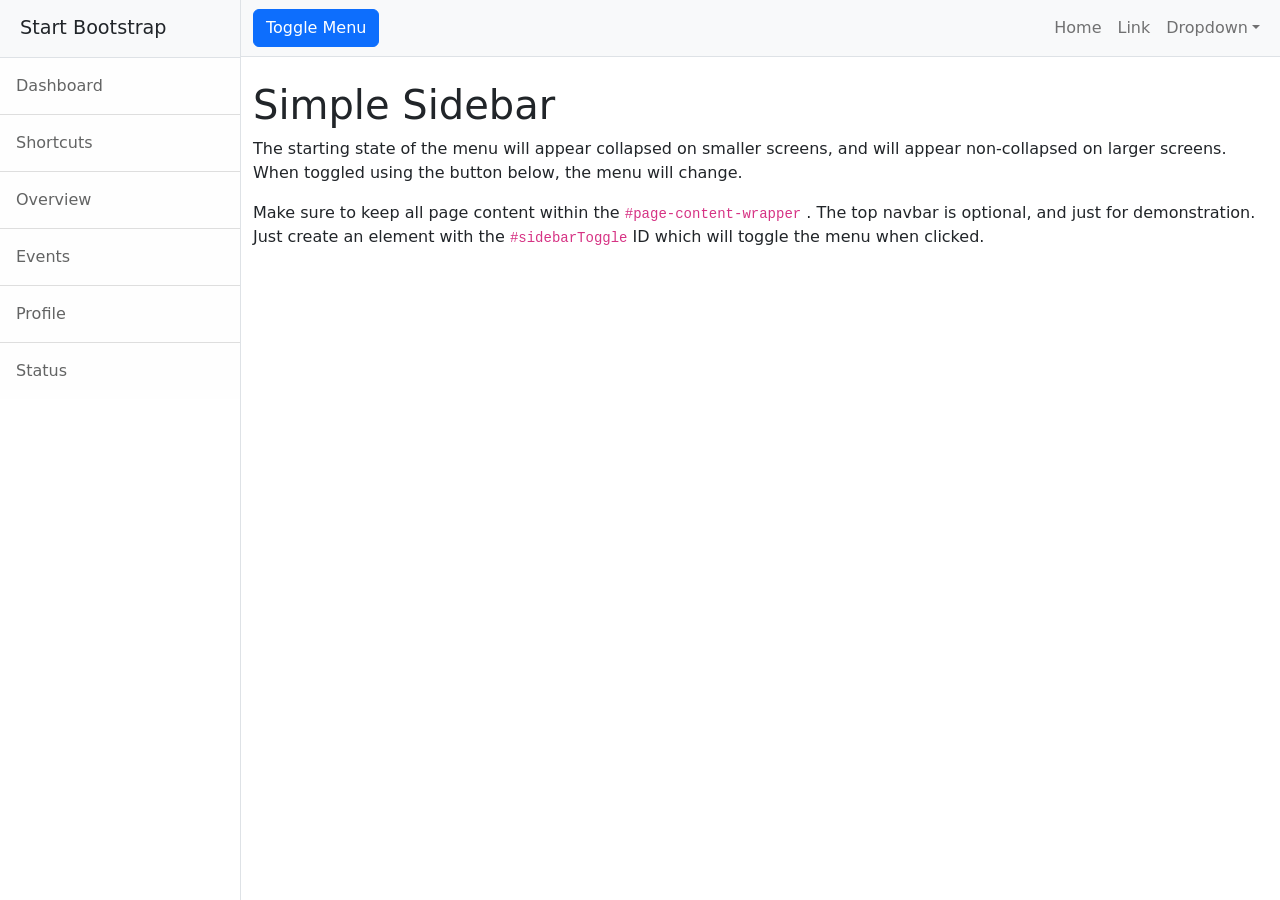
<file: src/main/resources/static/index.html>
<!DOCTYPE html>
<html lang="en">
    <head>
        <meta charset="utf-8" />
        <meta name="viewport" content="width=device-width, initial-scale=1, shrink-to-fit=no" />
        <meta name="description" content="" />
        <meta name="author" content="" />
        <title>Simple Sidebar - Start Bootstrap Template</title>
        <!-- Favicon-->
        <link rel="icon" type="image/x-icon" href="assets/favicon.ico" />
        <!-- Core theme CSS (includes Bootstrap)-->
        <link href="css/styles.css" rel="stylesheet" />
    </head>
    <body>
        <div class="d-flex" id="wrapper">
            <!-- Sidebar-->
            <div class="border-end bg-white" id="sidebar-wrapper">
                <div class="sidebar-heading border-bottom bg-light">Start Bootstrap</div>
                <div class="list-group list-group-flush">
                    <a class="list-group-item list-group-item-action list-group-item-light p-3" href="#!">Dashboard</a>
                    <a class="list-group-item list-group-item-action list-group-item-light p-3" href="#!">Shortcuts</a>
                    <a class="list-group-item list-group-item-action list-group-item-light p-3" href="#!">Overview</a>
                    <a class="list-group-item list-group-item-action list-group-item-light p-3" href="#!">Events</a>
                    <a class="list-group-item list-group-item-action list-group-item-light p-3" href="#!">Profile</a>
                    <a class="list-group-item list-group-item-action list-group-item-light p-3" href="#!">Status</a>
                </div>
            </div>
            <!-- Page content wrapper-->
            <div id="page-content-wrapper">
                <!-- Top navigation-->
                <nav class="navbar navbar-expand-lg navbar-light bg-light border-bottom">
                    <div class="container-fluid">
                        <button class="btn btn-primary" id="sidebarToggle">Toggle Menu</button>
                        <button class="navbar-toggler" type="button" data-bs-toggle="collapse" data-bs-target="#navbarSupportedContent" aria-controls="navbarSupportedContent" aria-expanded="false" aria-label="Toggle navigation"><span class="navbar-toggler-icon"></span></button>
                        <div class="collapse navbar-collapse" id="navbarSupportedContent">
                            <ul class="navbar-nav ms-auto mt-2 mt-lg-0">
                                <li class="nav-item active"><a class="nav-link" href="#!">Home</a></li>
                                <li class="nav-item"><a class="nav-link" href="#!">Link</a></li>
                                <li class="nav-item dropdown">
                                    <a class="nav-link dropdown-toggle" id="navbarDropdown" href="#" role="button" data-bs-toggle="dropdown" aria-haspopup="true" aria-expanded="false">Dropdown</a>
                                    <div class="dropdown-menu dropdown-menu-end" aria-labelledby="navbarDropdown">
                                        <a class="dropdown-item" href="#!">Action</a>
                                        <a class="dropdown-item" href="#!">Another action</a>
                                        <div class="dropdown-divider"></div>
                                        <a class="dropdown-item" href="#!">Something else here</a>
                                    </div>
                                </li>
                            </ul>
                        </div>
                    </div>
                </nav>
                <!-- Page content-->
                <div class="container-fluid">
                    <h1 class="mt-4">Simple Sidebar</h1>
                    <p>The starting state of the menu will appear collapsed on smaller screens, and will appear non-collapsed on larger screens. When toggled using the button below, the menu will change.</p>
                    <p>
                        Make sure to keep all page content within the
                        <code>#page-content-wrapper</code>
                        . The top navbar is optional, and just for demonstration. Just create an element with the
                        <code>#sidebarToggle</code>
                        ID which will toggle the menu when clicked.
                    </p>
                </div>
            </div>
        </div>
        <!-- Bootstrap core JS-->
        <script src="https://cdn.jsdelivr.net/npm/bootstrap@5.2.3/dist/js/bootstrap.bundle.min.js"></script>
        <!-- Core theme JS-->
        <script src="js/scripts.js"></script>
    </body>
</html>
</file>
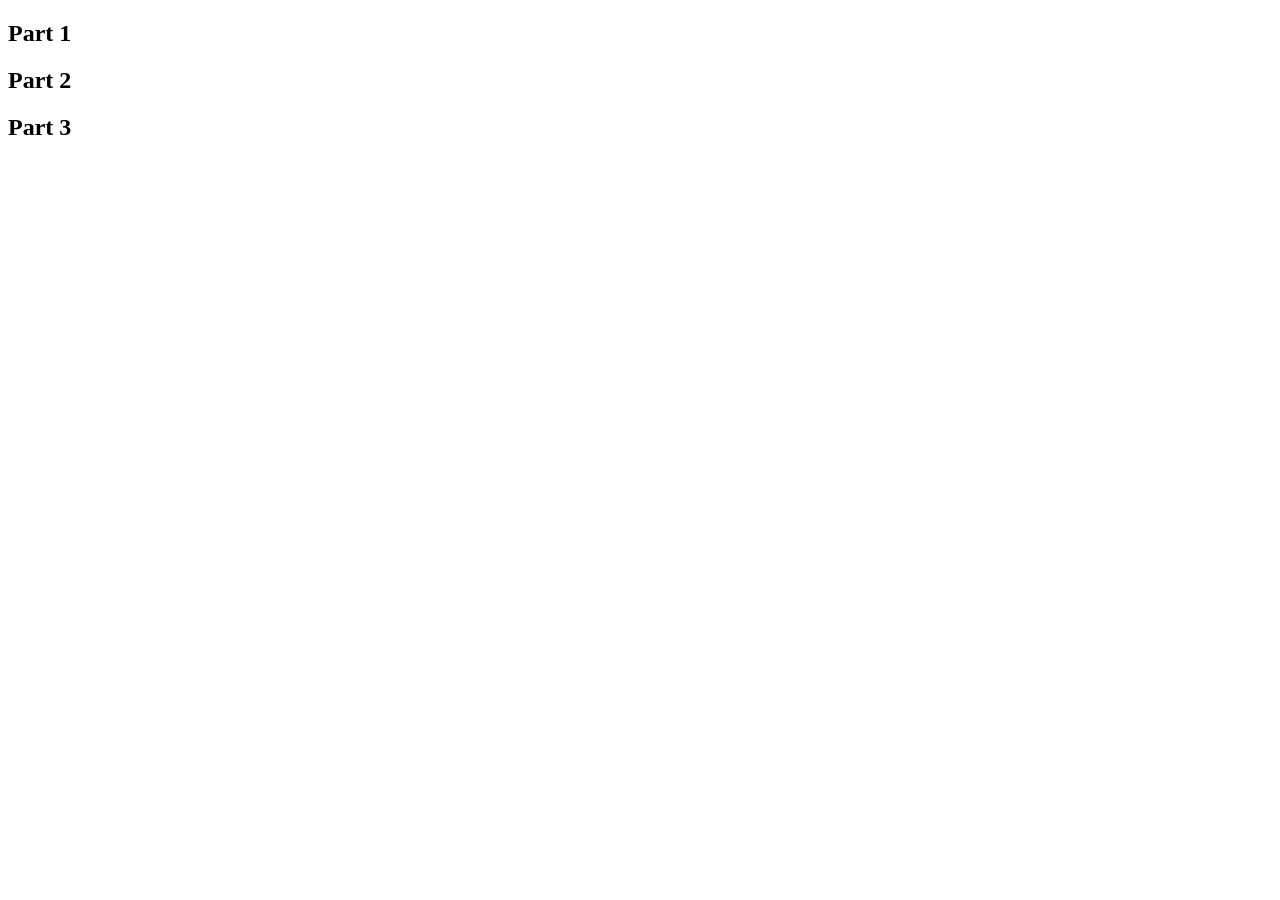
<file: src/main/resources/templates/fragments/fragment1.html>
<!DOCTYPE html>
<html lang="en" xmlns:th="http://www.thymeleaf.org">
<head>
    <meta charset="UTF-8">
    <title>Title</title>
</head>
<body>
    <div th:fragment="part1">
        <h2>Part 1</h2>
    </div>
    <div th:fragment="part2">
        <h2>Part 2</h2>
    </div>
    <div th:fragment="part3">
        <h2>Part 3</h2>
    </div>
</body>
</html>
</file>
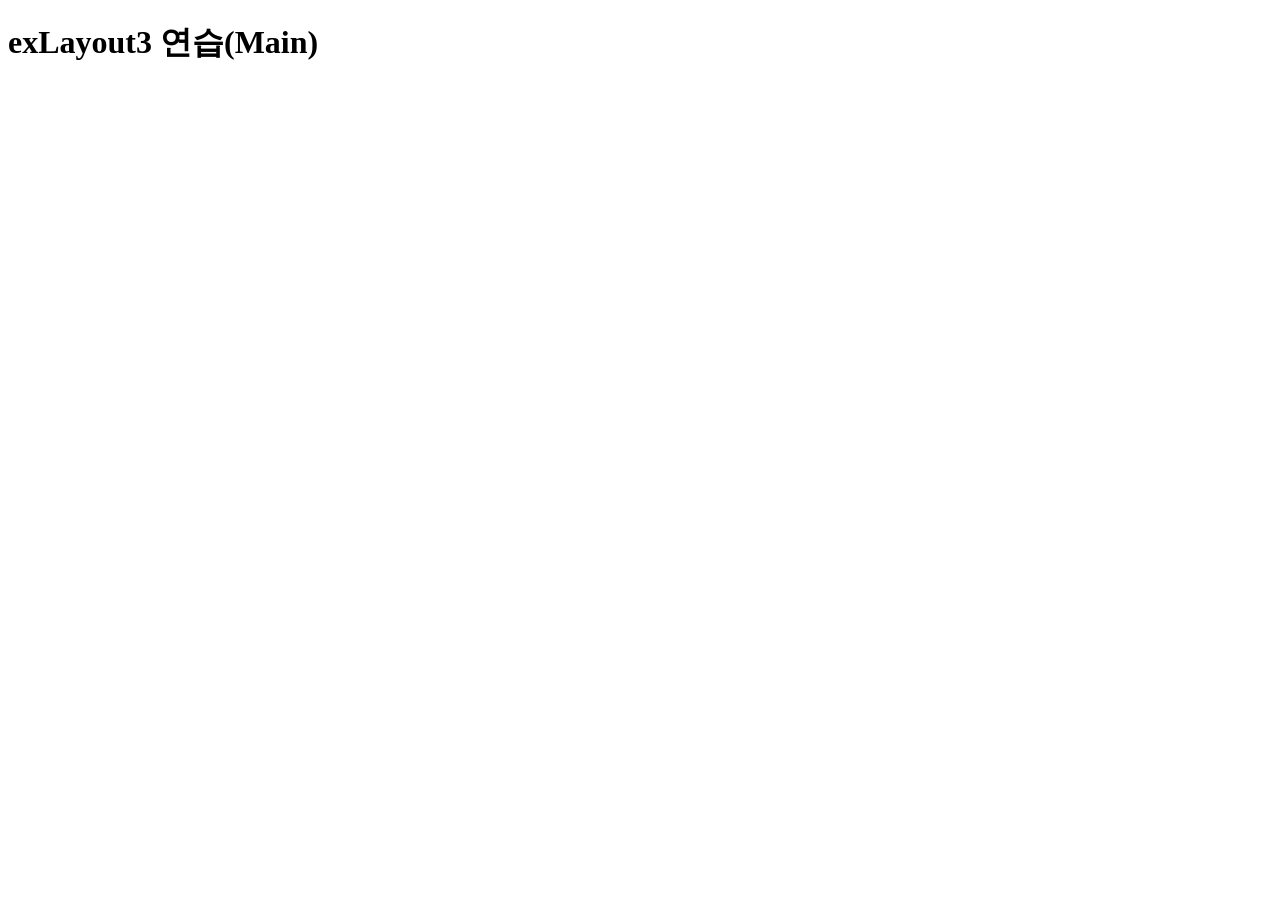
<file: src/main/resources/templates/fragments/fragment3.html>
<!DOCTYPE html>
<html lang="en" xmlns:th="http://www.thymeleaf.org">
<head>
    <meta charset="UTF-8">
    <title>Title</title>

</head>
<body>
  <h1>exLayout3 연습(Main)</h1>
  <div th:fragment="target(first, second)">
<!--    div태그 안에 style 태그를 넣어야 적용이 된다.-->
    <style>
      .c1{
        background-color: red;
      }
      .c2{
        background-color: blue;
      }
    </style>

    <div class="c1">
      <th:block th:replace="${first}"></th:block>
    </div>
    <div class="c2">
      <th:block th:replace="${second}"></th:block>
    </div>
  </div>
</body>
</html>
</file>
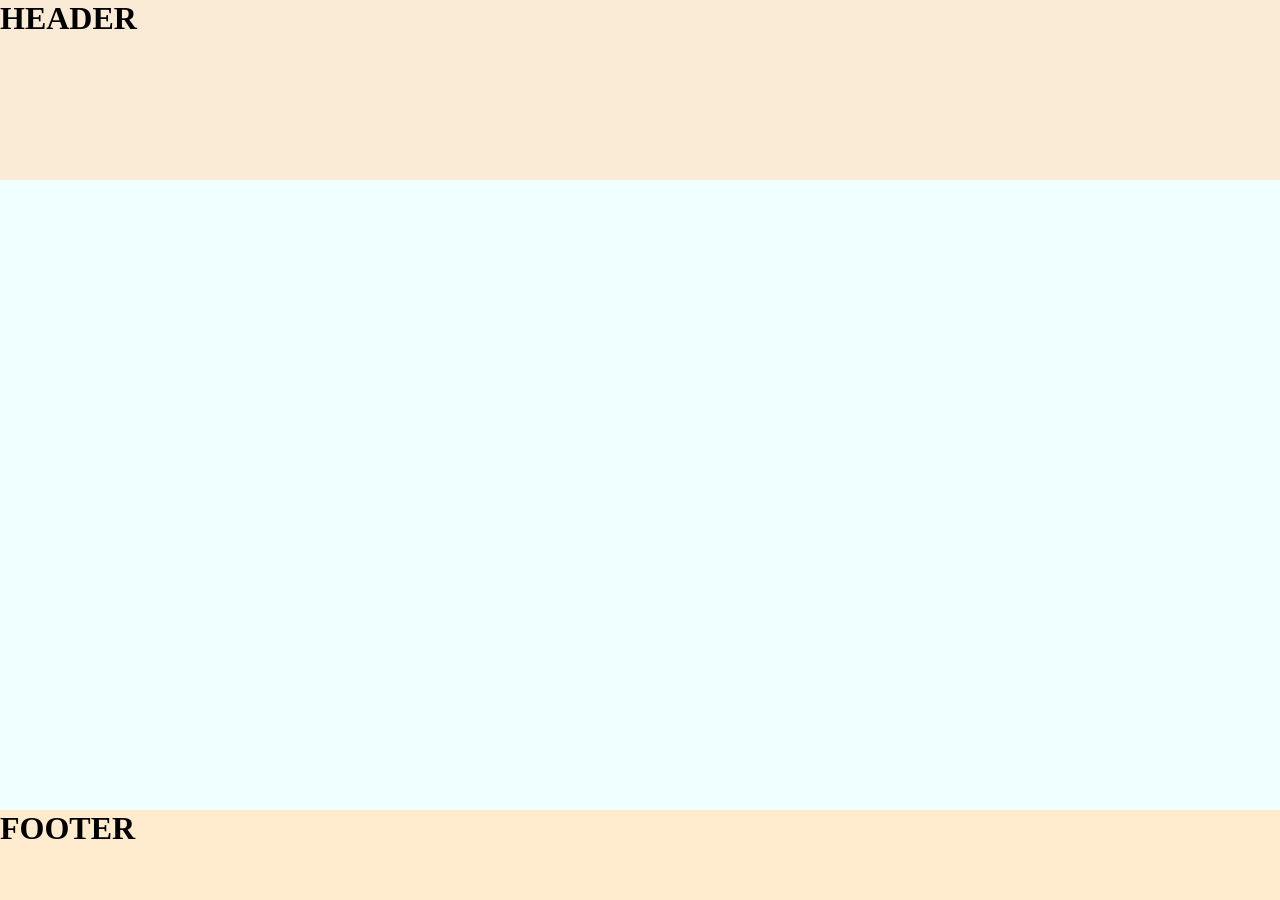
<file: src/main/resources/templates/layout/layout1.html>
<!DOCTYPE html>
<html lang="en" xmlns:th="http://www.thymeleaf.org">
<th:block th:fragment="setContent(content)">
<head>
    <meta charset="UTF-8">
    <title>Title</title>
  <style>
    *{
      margin: 0;
      padding: 0;
    }
    .header{
      width: 100vw;
      height: 20vh;
      background-color: antiquewhite;
    }
    .content{
      width: 100vw;
      height: 70vh;
      background-color: azure;
    }
    .footer{
      width: 100vw;
      height: 10vh;
      background-color: blanchedalmond;
    }
  </style>
</head>
<body>
  <div class="header">
    <h1>HEADER</h1>
  </div>
  <div class="content">
    <th:block th:replace="${content}" />
  </div>
  <div class="footer">
    <h1>FOOTER</h1>
  </div>
</body>
</th:block>
</html>
</file>
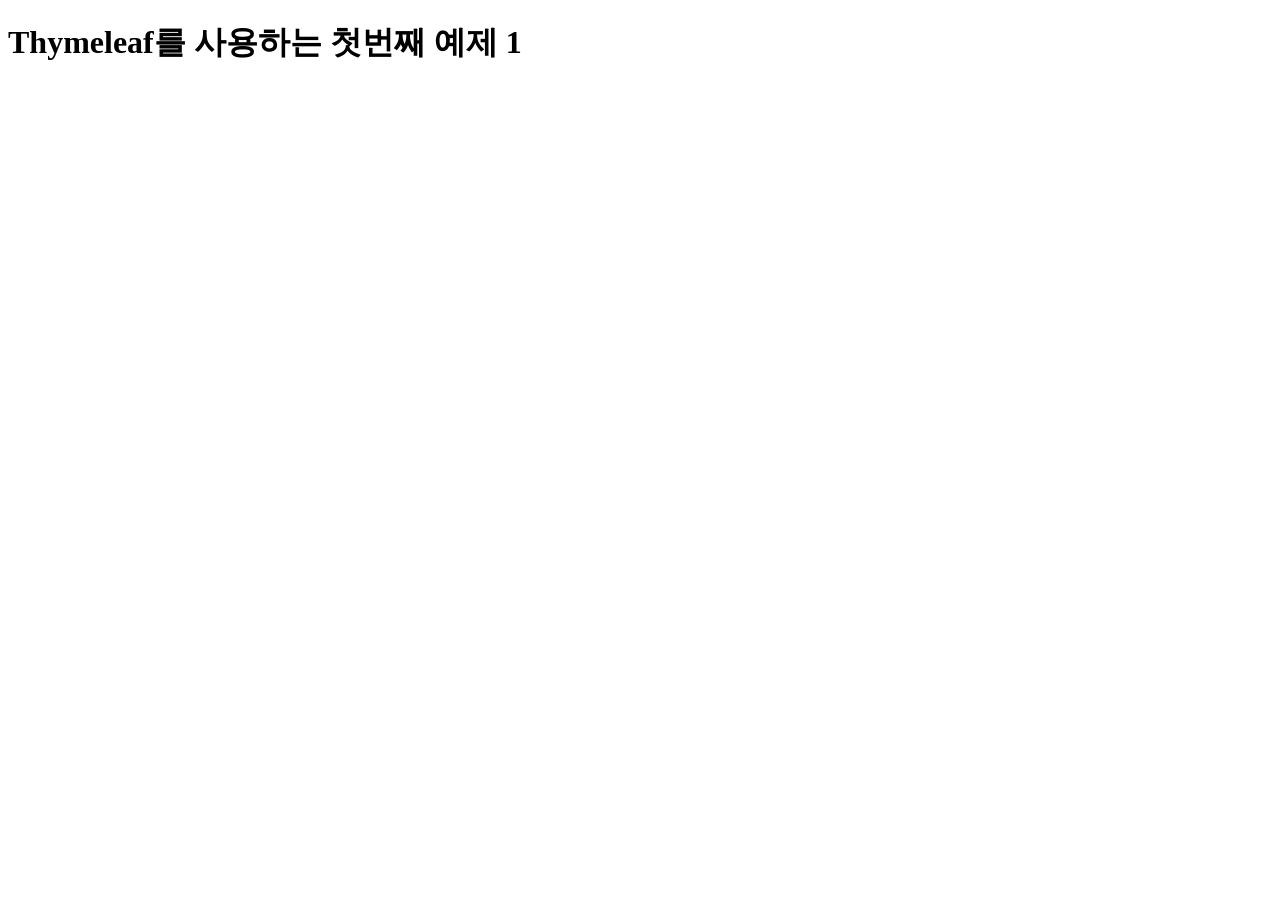
<file: src/main/resources/templates/sample/ex1.html>
<!DOCTYPE html>
<html lang="en" xmlns:th="http://www.thymeleaf.org">
<head>
    <meta charset="UTF-8">
    <title>ex1</title>
</head>
<body>
<h1>Thymeleaf를 사용하는 첫번째 예제 1</h1>
<h1 th:text="${'el(expression language)값을 바로 출력; 타임리프'}"></h1>
</body>
</html>
</file>
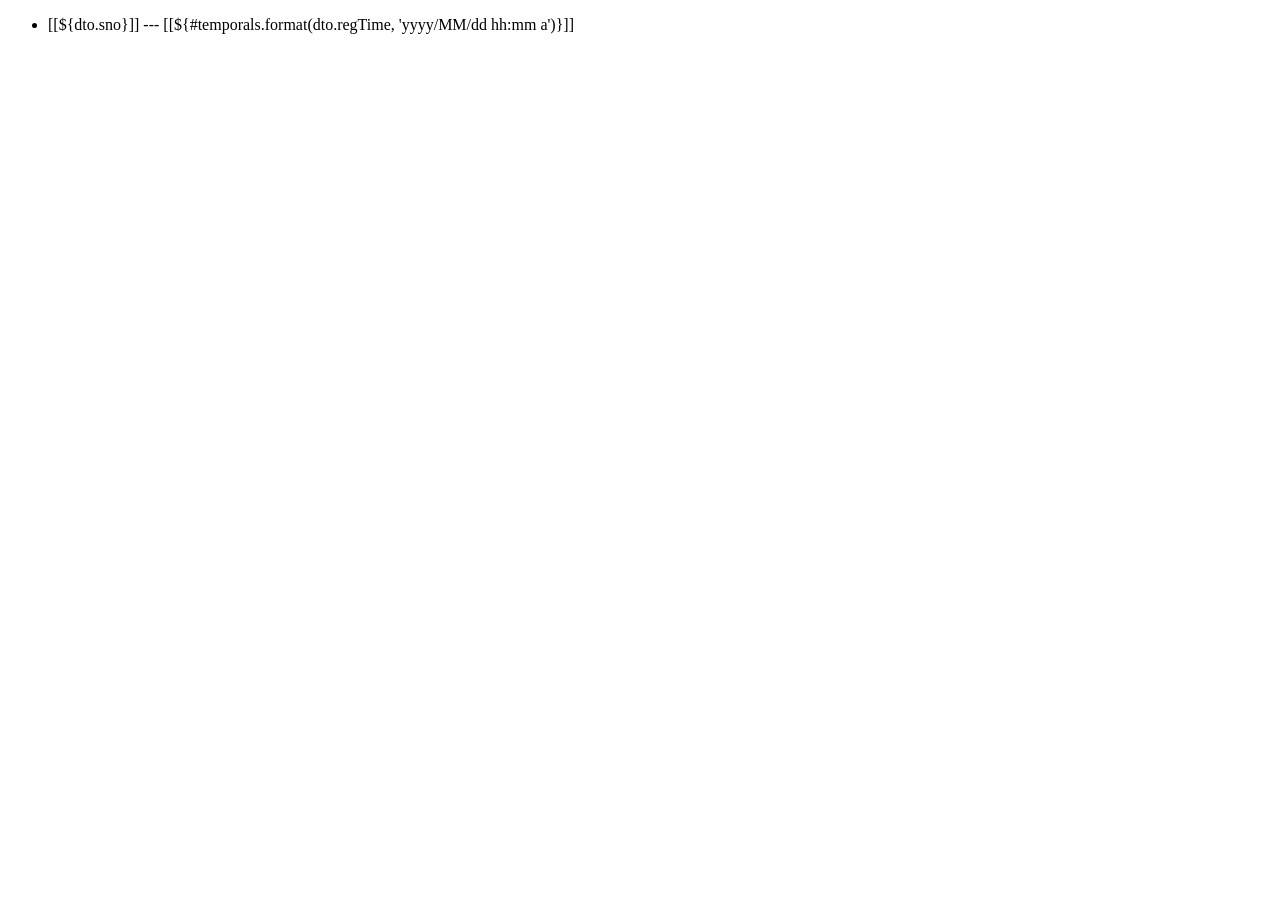
<file: src/main/resources/templates/sample/exFormat.html>
<!DOCTYPE html>
<html lang="en" xmlns:th="http://www.thymeleaf.org">
<head>
    <meta charset="UTF-8">
    <title>Title</title>
</head>
<body>
  <ul>
    <li th:each="dto: ${list}">
      [[${dto.sno}]] --- [[${#temporals.format(dto.regTime, 'yyyy/MM/dd hh:mm a')}]]
    </li>
  </ul>
</body>
</html>
</file>
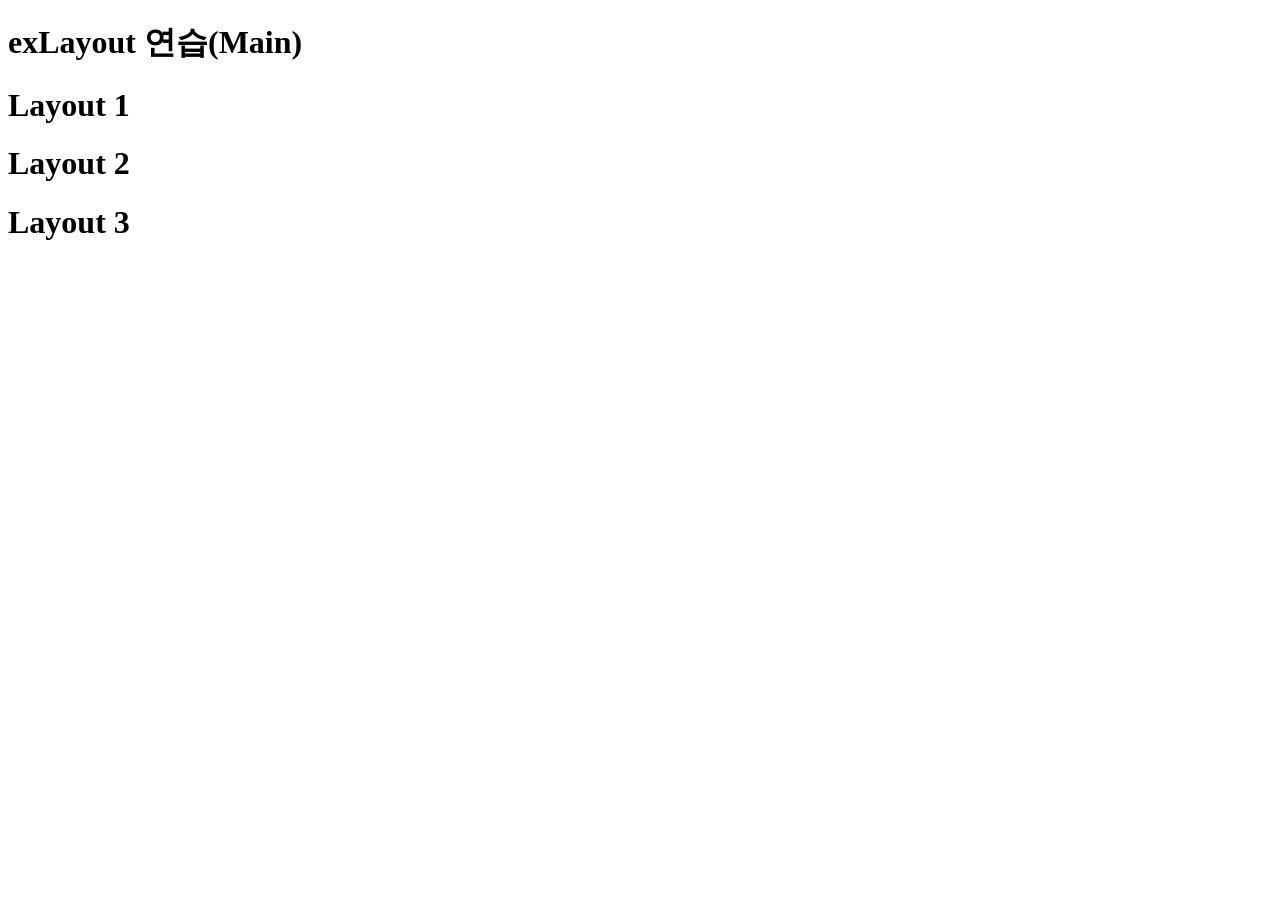
<file: src/main/resources/templates/sample/exLayout.html>
<!DOCTYPE html>
<html lang="en" xmlns:th="http://www.thymeleaf.org">
<head>
    <meta charset="UTF-8">
    <title>Title</title>
</head>
<body>
    <h1>exLayout 연습(Main)</h1>
    <h1>Layout 1</h1>
    <div th:replace="~{/fragments/fragment1::part1}"></div>

    <h1>Layout 2</h1>
    <div th:insert="~{/fragments/fragment1::part2}"></div>

    <h1>Layout 3</h1>
    <th:block th:replace="~{/fragments/fragment1::part3}"></th:block>
</body>
</html>
</file>
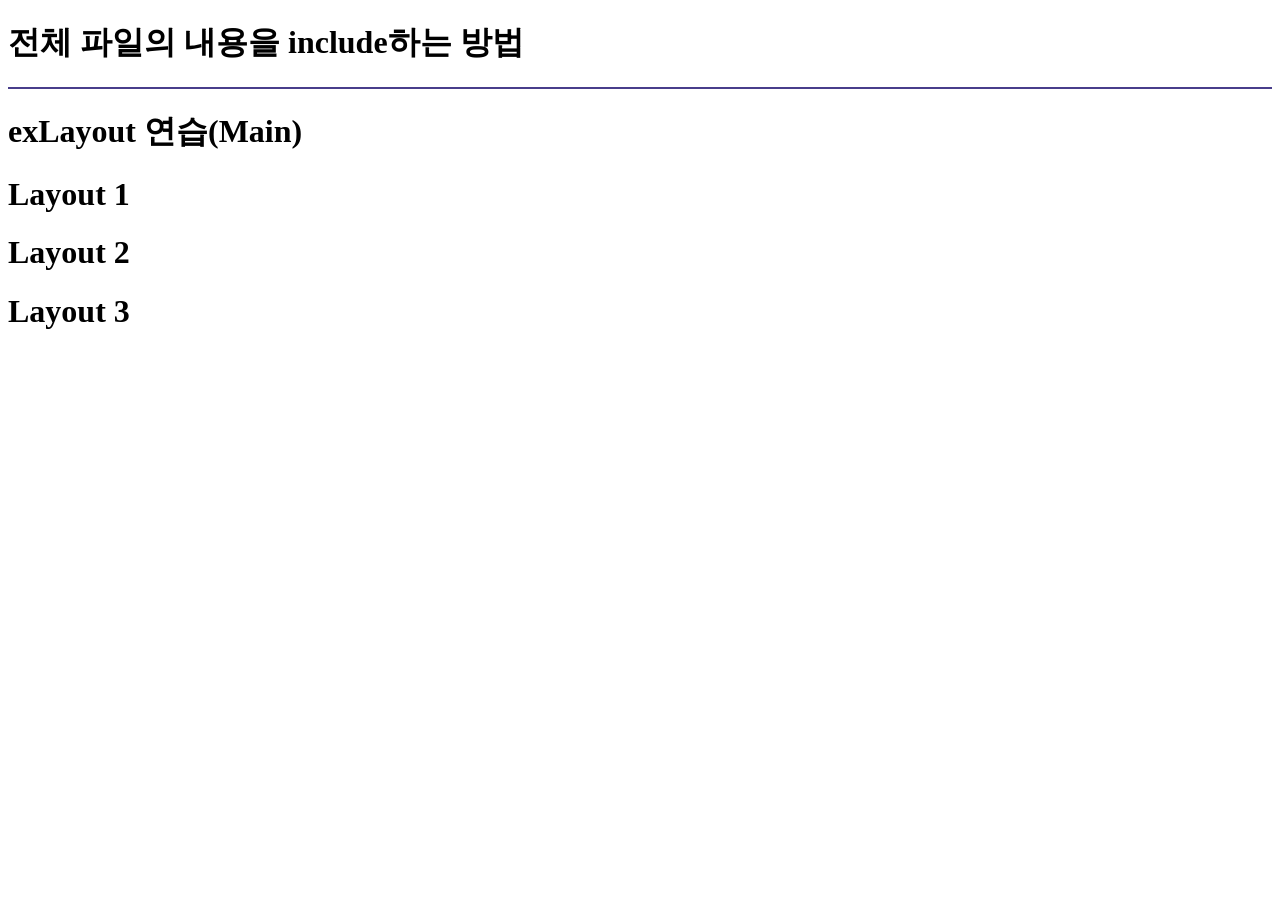
<file: src/main/resources/templates/sample/exLayout2.html>
<!DOCTYPE html>
<html lang="en" xmlns:th="http://www.thymeleaf.org">
<head>
    <meta charset="UTF-8">
    <title>Title</title>
</head>
<body>
  <h1>전체 파일의 내용을 include하는 방법</h1>
  <div style="border: 1px solid darkslateblue">
    <th:block th:replace="~{/fragments/fragment2}"></th:block>
  </div>

  <h1>exLayout 연습(Main)</h1>
  <h1>Layout 1</h1>
  <div th:replace="~{/fragments/fragment1::part1}"></div>

  <h1>Layout 2</h1>
  <div th:insert="~{/fragments/fragment1::part2}"></div>

  <h1>Layout 3</h1>
  <th:block th:replace="~{/fragments/fragment1::part3}"></th:block>

</body>
</html>
</file>
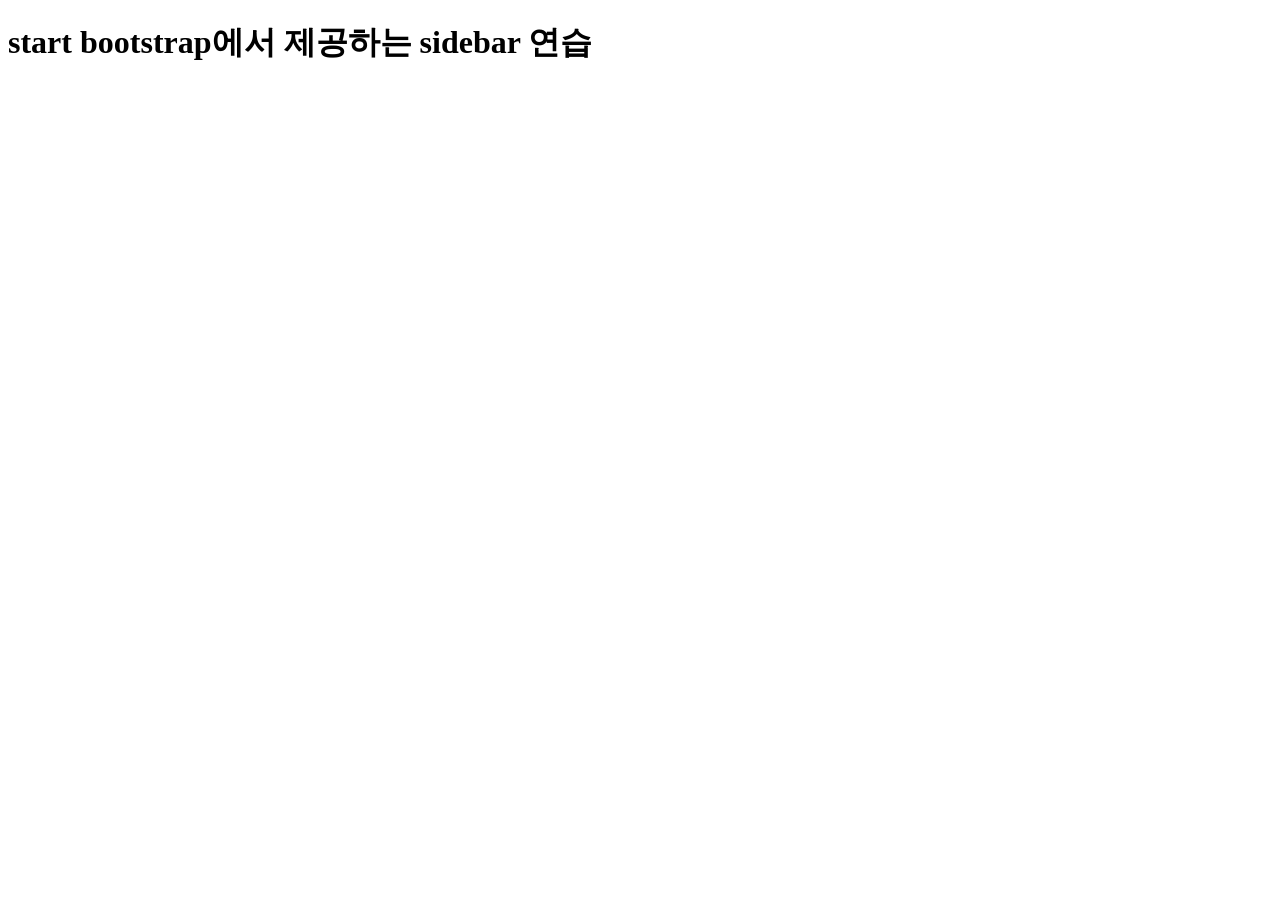
<file: src/main/resources/templates/sample/exSidebar.html>
<!DOCTYPE html>
<html lang="en" xmlns:th="http://www.thymeleaf.org">
<th:block th:replace="~{/layout/basic :: setContent(~{this::content})}">
  <th:block th:fragment="content">
    <h1>start bootstrap에서 제공하는 sidebar 연습</h1>
  </th:block>
</th:block>
</html>
</file>
